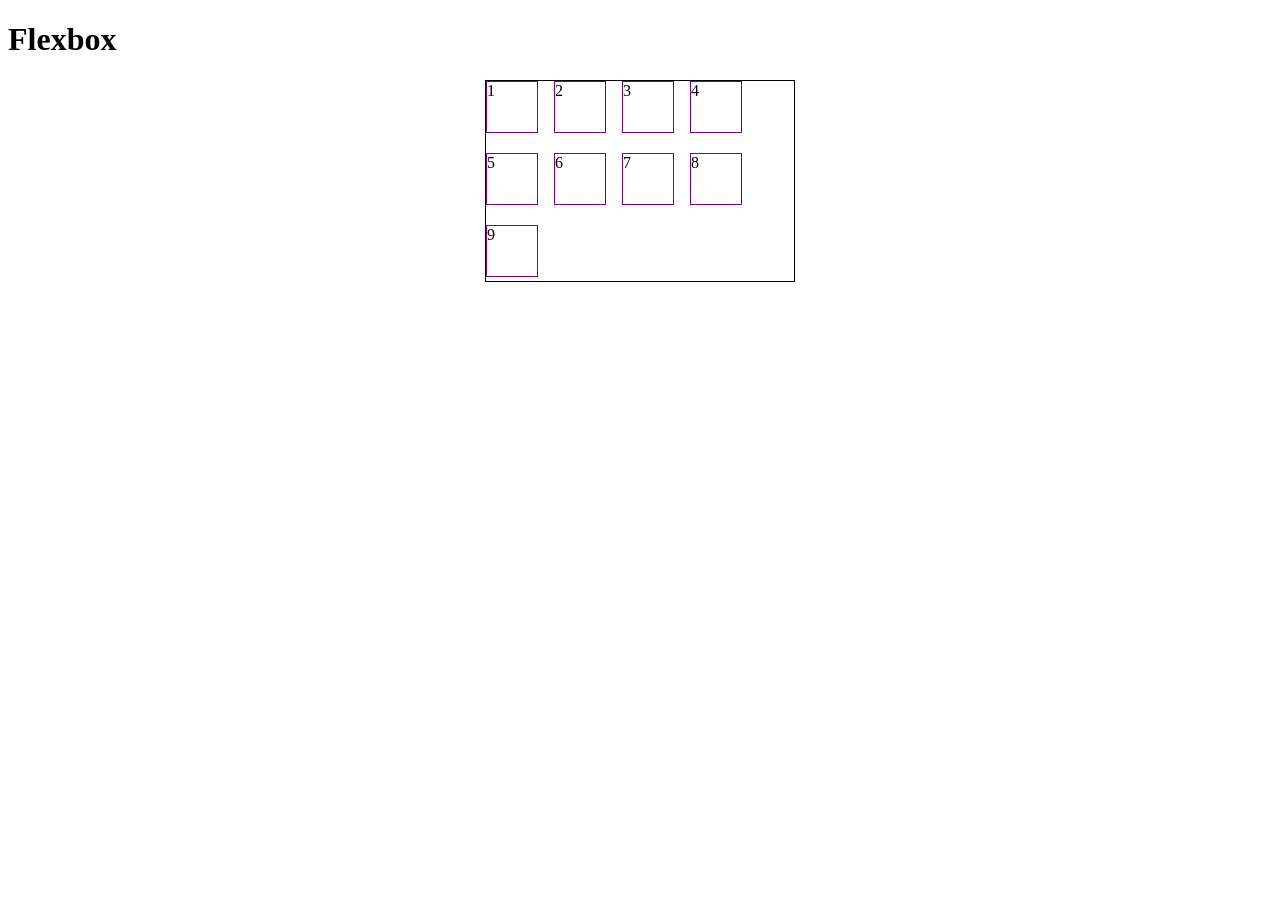
<file: Aulas_CSS/aula_6/index.html>
<!DOCTYPE html>
<html lang="en">
<head>
    <meta charset="UTF-8">
    <meta name="viewport" content="width=device-width, initial-scale=1.0">
    <title>Flexbox</title>
    <link rel="stylesheet" href="styless.css">
</head>
<body>
    <main>
        <h1>Flexbox</h1>
        <div class="container">
            <div class="item">1</div>
            <div class="item">2</div>
            <div class="item">3</div>
            <div class="item">4</div>
            <div class="item">5</div>
            <div class="item">6</div>
            <div class="item">7</div>
            <div class="item">8</div>
            <div class="item">9</div>
        </div>
    </main>
</body>
</html>
</file>
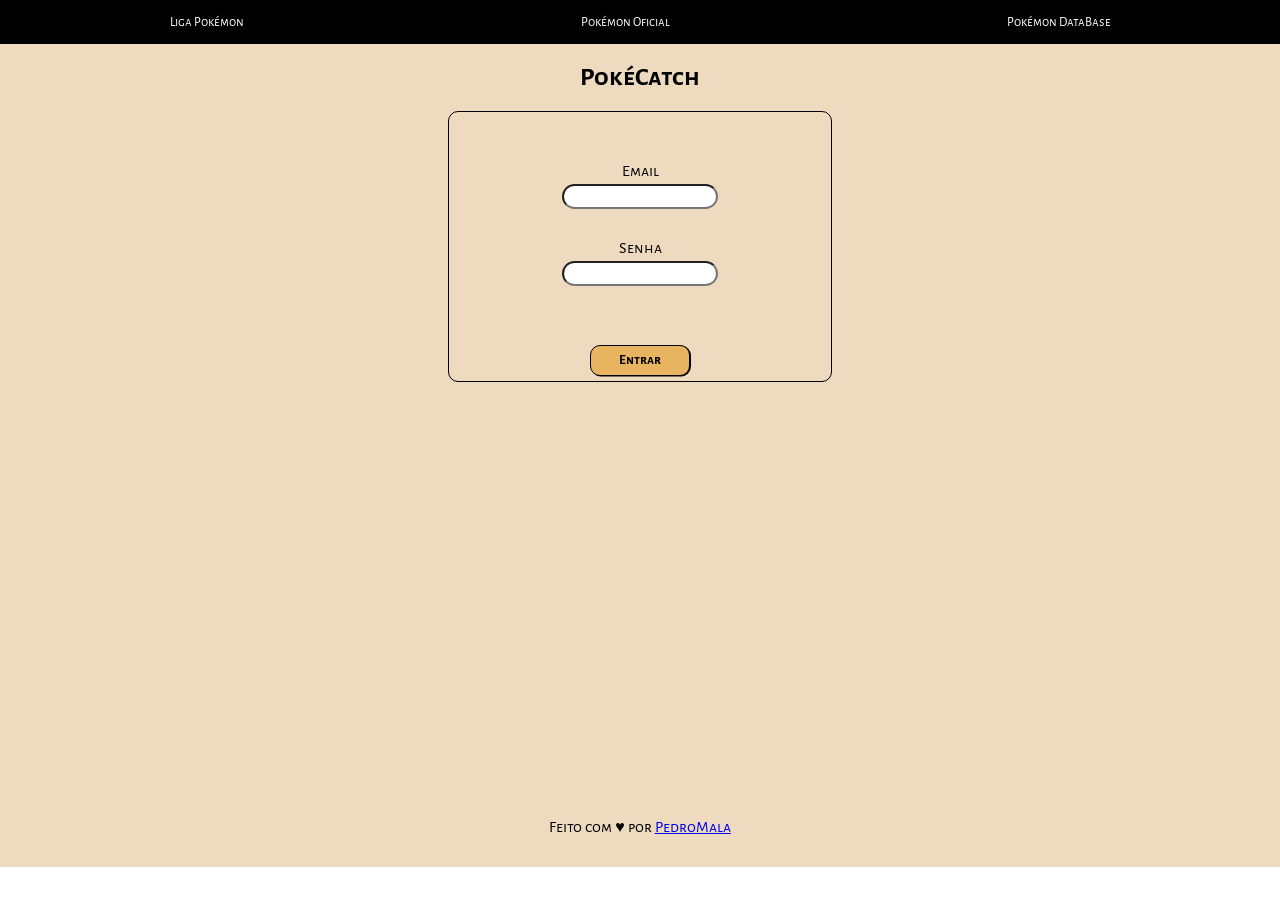
<file: Aulas_CSS/ex2-CSS/index.html>
<!DOCTYPE html>
<html lang="pt-BR">
<head>
    <meta charset="UTF-8">
    <meta name="viewport" content="width=device-width, initial-scale=1.0">
    <title>Ex2-CSS</title>
    <link href='https://fonts.googleapis.com/css?family=Alegreya Sans SC' rel='stylesheet'>
    <link rel="stylesheet" href="styless.css">
</head>
<body>
    <header>
        <nav>
            <ul>
                <li> <a href="https://www.ligapokemon.com.br/" target="_blank">Liga Pokémon</a></li>
                <li> <a href="https://www.pokemon.com/br" target="_blank"> Pokémon Oficial</a></li>
                <li> <a href="https://pokemondb.net/" target="_blank">Pokémon DataBase</a></li>
            </ul>
        </nav>
    </header>
    <main>
        <h1>PokéCatch</h1>
        <form action="">

            <label for="email" >Email</label>
            <input type="email" name="email" id="email"  required>

            <label for="senha">Senha</label>
            <input type="password" name="senha" id="senha" required>

            <button type="submit">Entrar</button>
        </form>
    </main>
    <footer>
        <p>Feito com &hearts; por <a href="https://github.com/JoaoPedroGarciaTorezan">PedroMala</a></p>

    </footer>
</body>
</html>
</file>
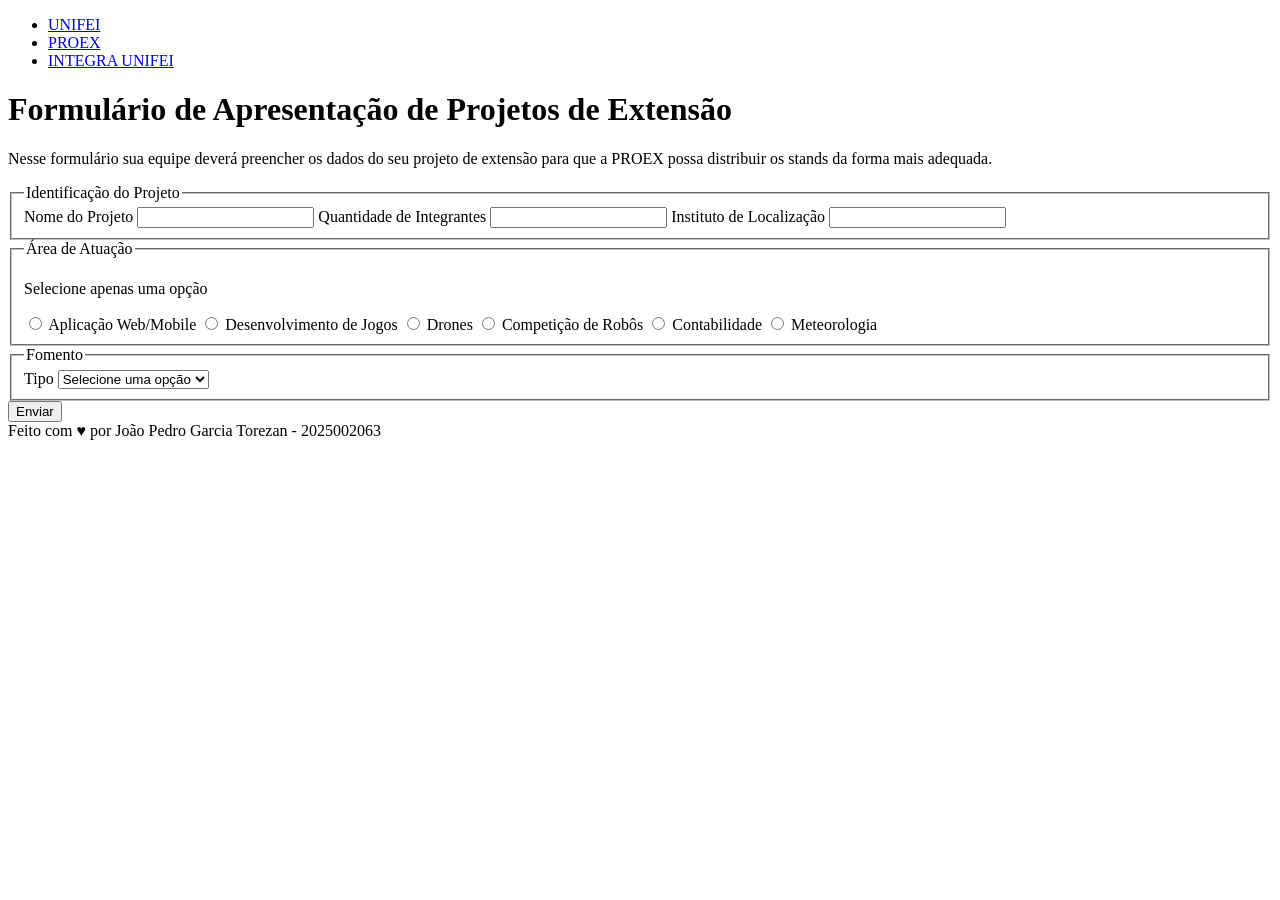
<file: Aulas_HTML/ex1HTML.html>
<!DOCTYPE html>
<html lang="pt-BR">
<head>
    <meta charset="UTF-8">
    <meta name="viewport" content="width=device-width, initial-scale=1.0">
    <title>Ex1 HTML- Formulários</title>
</head>
<body>
    <header>
        <nav>
            <ul>
                <li><a href="https://unifei.edu.br/">UNIFEI</a></li>
                <li><a href="https://proex.unifei.edu.br/">PROEX</a></li>
                <li><a href="https://unifei.edu.br/evento/integra/">INTEGRA UNIFEI</a></li>
            </ul>
        </nav>
    </header>
    <main>
        <h1>Formulário de Apresentação de Projetos de Extensão</h1>
            <p>Nesse formulário sua equipe deverá preencher os dados do seu projeto de extensão
            para que a PROEX possa distribuir os stands da forma mais adequada.
            </p>
        <form action="#">
            <fieldset>
                <legend>Identificação do Projeto</legend>

                <label for="name">Nome do Projeto</label>
                <input type="text" name="name" id="name" required>

                <label for="quant">Quantidade de Integrantes</label>
                <input type="number" name="quant" id="quant" min="1" required>

                <label for="loc">Instituto de Localização</label>
                <input type="text" name="loc" id="loc" required>

            </fieldset>

            <fieldset>
                <legend>Área de Atuação</legend>
                <p>Selecione apenas uma opção</p>

                <input type="radio" name="area" id="web" value="web" required>
                <label for="web">Aplicação Web/Mobile</label>

                <input type="radio" name="area" id="jogos" value="jogos">
                <label for="jogos">Desenvolvimento de Jogos</label>

                <input type="radio" name="area" id="drones" value="drones">
                <label for="drones">Drones</label>

                <input type="radio" name="area" id="robos" value="robos">
                <label for="robos">Competição de Robôs</label>

                <input type="radio" name="area" id="cont" value="cont">
                <label for="cont">Contabilidade</label>

                <input type="radio" name="area" id="met" value="met">
                <label for="met">Meteorologia</label>

            </fieldset>

            <fieldset>
                <legend>Fomento</legend>
                    <label for="fom">Tipo</label>
                    <select name="fom" id="fom" required>
                        <option value="" selected disabled>Selecione uma opção</option>
                        <option value="emp">Empresa Júnior</option>
                        <option value="proj">Projeto de Extensão</option>
                        <option value="projSoc">Projetos Sociais</option>
                    </select>
            </fieldset>

            <button>Enviar</button>
        </form>

    </main>
    <footer>
        Feito com &hearts; por João Pedro Garcia Torezan - 2025002063
    </footer>
</body>
</html>
</file>
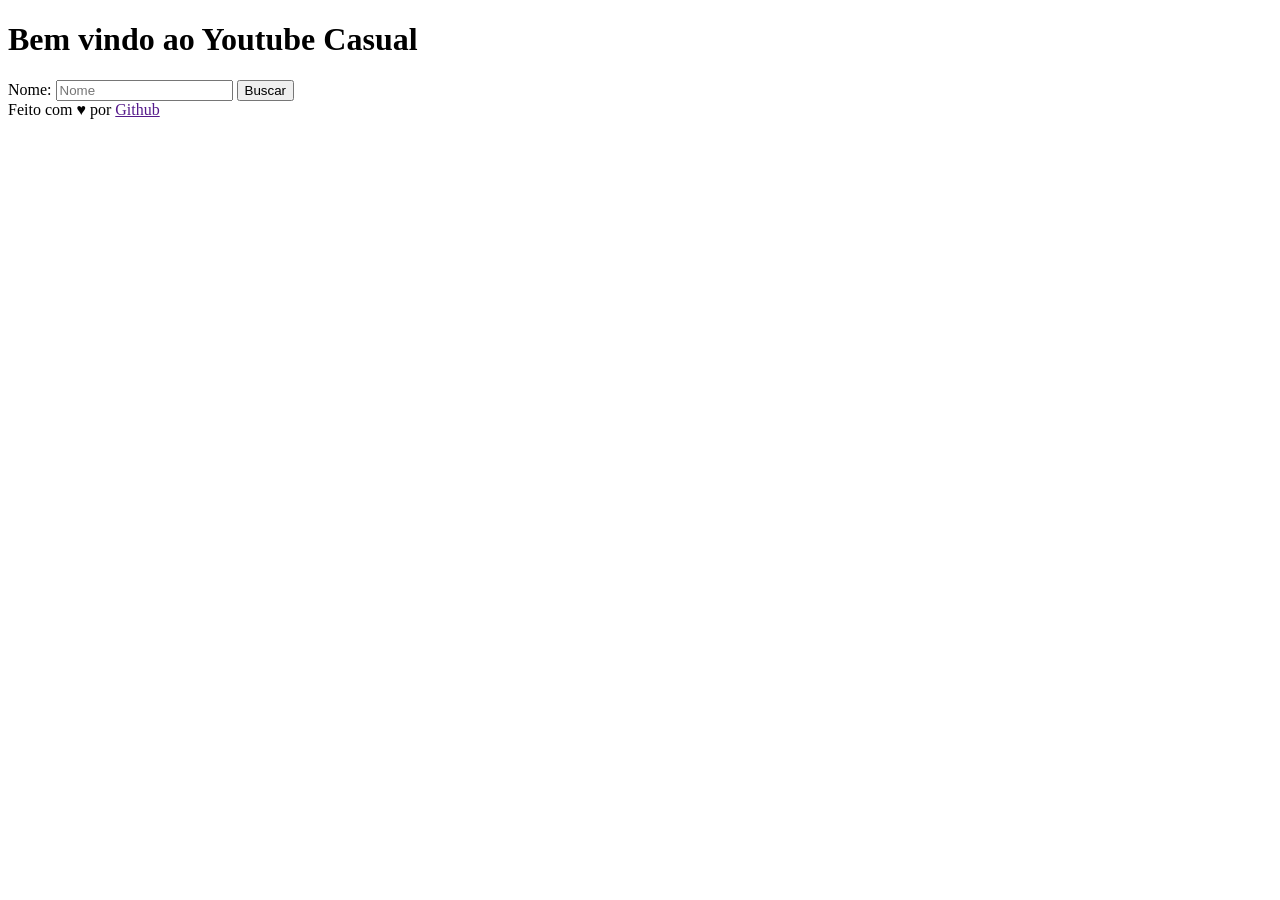
<file: Aulas_HTML/formularios.html>
<!DOCTYPE html>
<html lang="en">
<head>
    <meta charset="UTF-8">
    <meta name="viewport" content="width=device-width, initial-scale=1.0">
    <title>Meu Youtube</title>
</head>
<body>
    <header>

    </header>
    <h1>Bem vindo ao Youtube Casual</h1>
    <main>
        <form action="https://www.youtube.com/search" method="GET">
            <label for="nome">Nome: </label>
            <input type="text" name="q" id="nome" placeholder="Nome" required> 


            <button type="submit">Buscar</button>
        </form>

    </main>
    <footer>
        Feito com &hearts; por <a href="">Github</a>
    </footer>
</body>
</html>
</file>
<file: Aulas_CSS/aula_6/styless.css>
.container {
    border: 1px solid black;
    width: 300px;
    margin: 0 auto;
    height: 200px;
    display: flex;
    flex-direction: row;
    justify-content: start;
    gap: 1rem;
    padding-right: 0.5rem;
    flex-wrap: wrap;
}
.item{
    border: 1px solid purple;
    width: 50px;
    height: 50px;

}
</file>
<file: Aulas_CSS/ex2-CSS/styless.css>
*{
    margin: 0;
    padding: 0;
    font-family: 'Alegreya Sans SC';
    box-sizing: border-box;
}
header {
    background-color: black;
}
ul {
    display: flex;
    justify-content: space-around;
    border: 1px solid black;
    line-height: 2.5rem;
    a {
        text-decoration: none;
        color: white;
        font-size: small;
    }
}
h1 {
    text-align: center;
    line-height: 4.2rem;
    font-size: 26px;
}
main {
    background-color: rgb(237, 218, 191);
    min-height: 82.5vh;
}
label{
    text-align: center;
    margin-top: 0;
}
input{
    box-shadow:  2px  5px solid black;
    border-radius: 1rem;
    width: 55%;
    margin-bottom: 30px;
    margin-top: 3px;
    padding: 2px 10px;
}
form{
    border: 1.6px solid black;
    display: flex;
    flex-direction: column;
    width: 30%;
    margin: 0 auto;
    padding: 50px;
    border-radius: 10px;
    align-items: center;
    padding-bottom: 5px;
}
button{
    width: 7.5em; 
    box-shadow: 1px 0.5px 0.5px;
    border: 1px solid black;
    background-color: rgb(233, 180, 95);
    padding: 6px;
    font-weight: bold;
    border-radius: 10px;
    margin-top: 1.8rem;
    cursor: pointer;
}
footer {
    text-align: center;
    background-color: rgb(237, 218, 191);
    line-height: 5rem;
}
</file>
